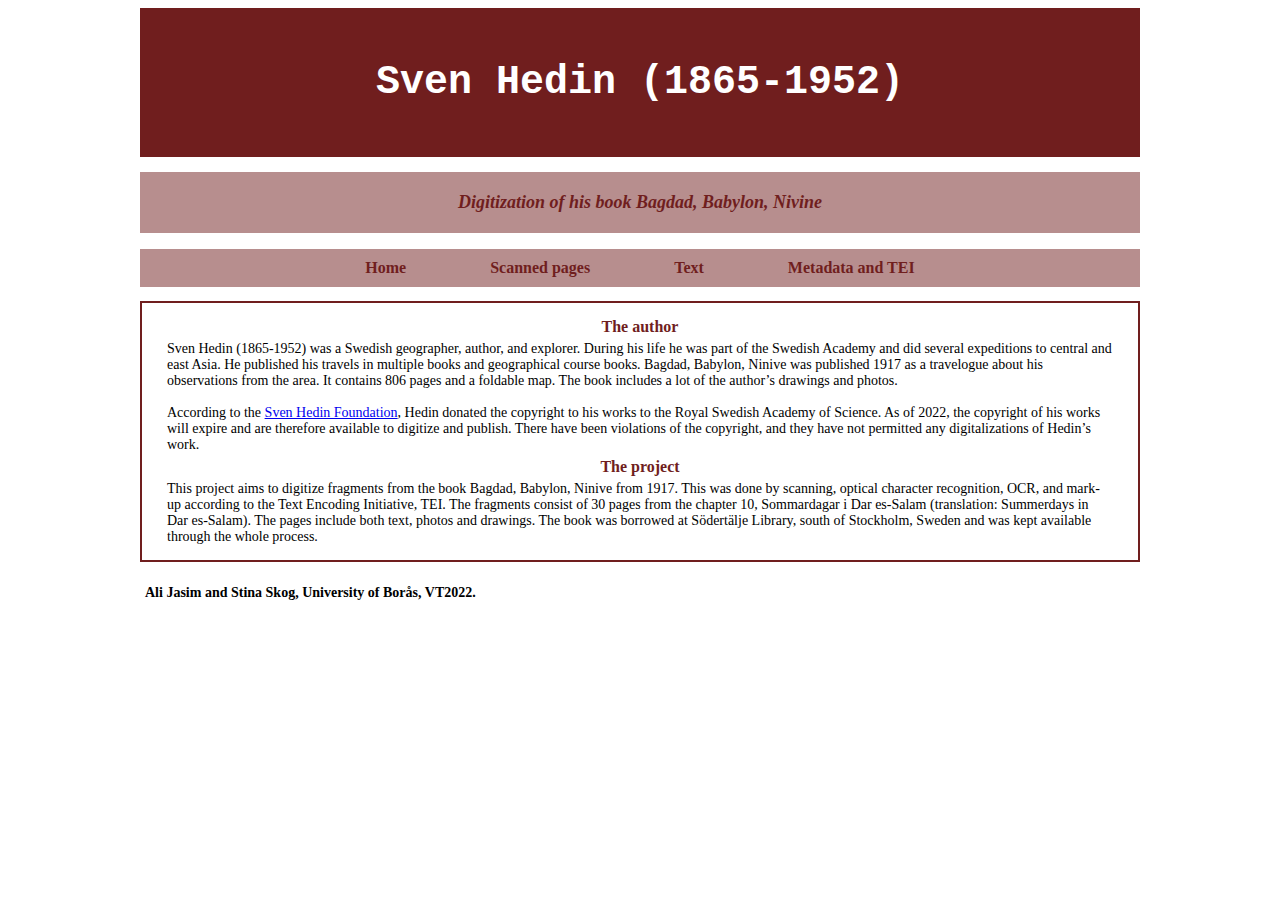
<file: docs/index.html>
<!DOCTYPE html>
<html lang="en">

<head>
    <meta charset="UTF-8">
    <meta http-equiv="X-UA-Compatible" content="IE=edge">
    <meta name="viewport" content="width=device-width, initial-scale=1.0">
    <title>Document</title>

    <link rel="stylesheet" type="text/css" href="assets/css/style.css">

</head>

<body>


    <header>
        <h1>Sven Hedin (1865-1952)</h1>
    </header>
    <h2>Digitization of his book Bagdad, Babylon, Nivine</h2>
    
        <ul class="nav">
            <li><a href="index.html">Home</a></li>
            <li><a href="sida1.html">Scanned pages</a></li>
            <li><a href="sida2.html">Text</a></li>
            <li><a href="sida3.html">Metadata and TEI</a></li>

        </ul>

        <div>
            <h3>The author</h3>
<p>Sven Hedin (1865-1952) was a Swedish geographer, author, and explorer. 
During his life he was part of the Swedish Academy and did several 
expeditions to central and east Asia. He published his travels in multiple books 
and geographical course books. Bagdad, Babylon, Ninive was published 1917 
as a travelogue about his observations from the area. It contains 806 pages and 
a foldable map. The book includes a lot of the author’s drawings and photos. <br><br>

According to the <a href="https://svenhedinfoundation.org">Sven Hedin Foundation</a>, Hedin donated the 
copyright to his works to the Royal Swedish Academy of Science. As of 2022, the copyright 
of his works will expire and are therefore available to digitize and publish. 
There have been violations of the copyright,  and they have not permitted any digitalizations of 
Hedin’s work.</p>

<h3>The project</h3>
<p>This project aims to digitize fragments from the book Bagdad, Babylon, Ninive from 1917. 
    This was done by scanning, optical character recognition, OCR, and mark-up according to 
    the Text Encoding Initiative, TEI. The fragments consist of 30 pages from the chapter 10, 
    Sommardagar i Dar es-Salam (translation: Summerdays in Dar es-Salam). The pages include 
    both text, photos and drawings. The book was borrowed at Södertälje Library, south of 
    Stockholm, Sweden and was kept available through the whole process. 
            </p>
        </div>
    
    
   <footer>
     <p>Ali Jasim and Stina Skog, University of Borås, VT2022.</p>
   </footer>

</body>

</html>
</file>
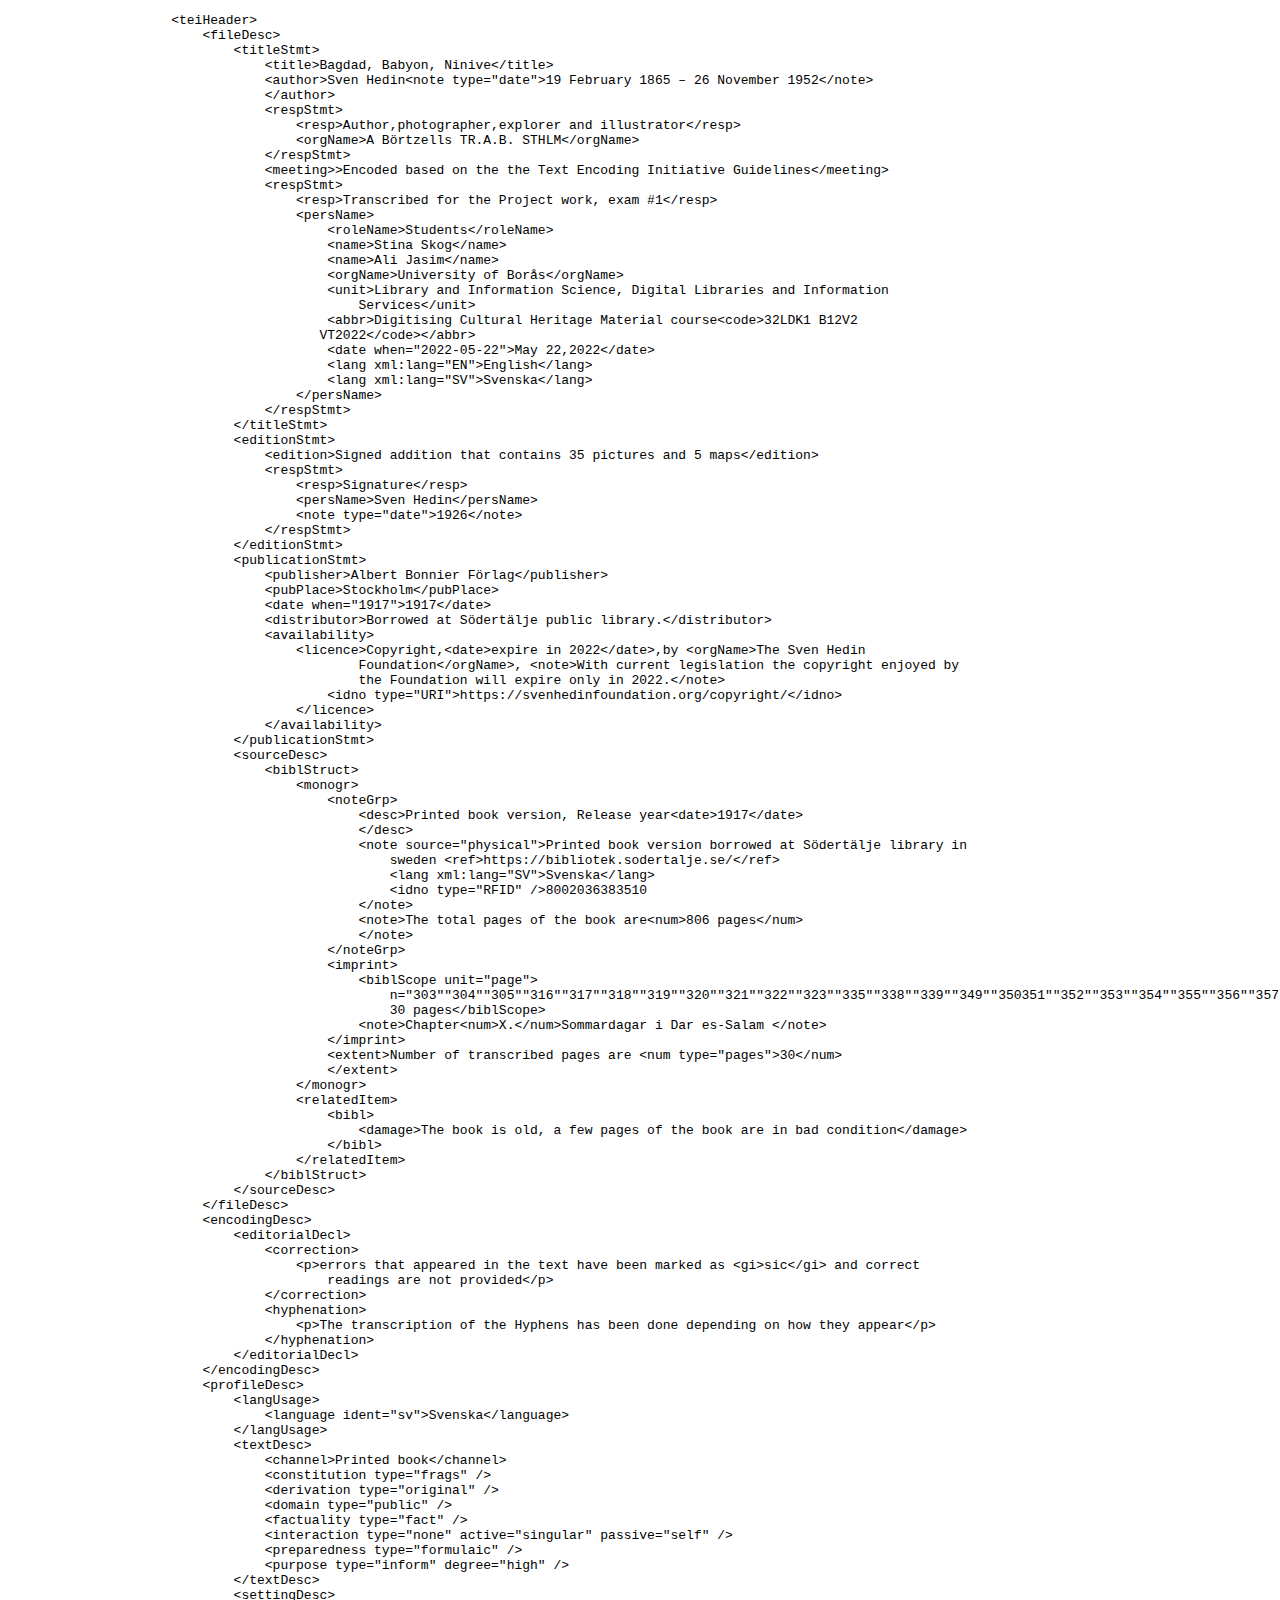
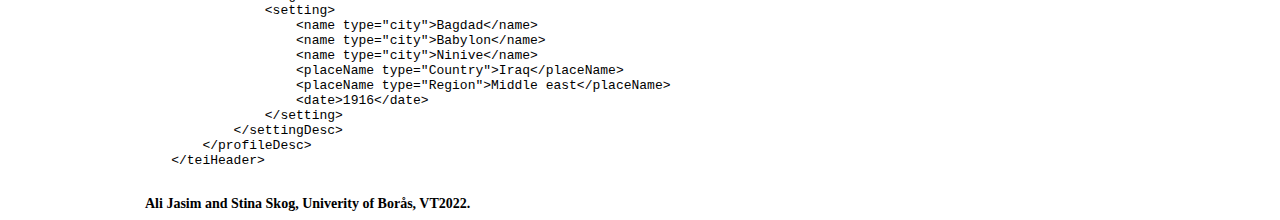
<file: docs/metadata.html>
<!DOCTYPE html>
<html lang="en">

<head>
    <meta charset="UTF-8">
    <meta http-equiv="X-UA-Compatible" content="IE=edge">
    <meta name="viewport" content="width=device-width, initial-scale=1.0">
    <title>Document</title>

    <link rel="stylesheet" type="text/css" href="assets/css/style.css">
</head>

<body>
    <pre>
    &lt;teiHeader&gt;
        &lt;fileDesc&gt;
            &lt;titleStmt&gt;
                &lt;title&gt;Bagdad, Babyon, Ninive&lt;/title&gt; 
                &lt;author&gt;Sven Hedin&lt;note type="date"&gt;19 February 1865 – 26 November 1952&lt;/note&gt;
                &lt;/author&gt;
                &lt;respStmt&gt;
                    &lt;resp&gt;Author,photographer,explorer and illustrator&lt;/resp&gt;
                    &lt;orgName&gt;A Börtzells TR.A.B. STHLM&lt;/orgName&gt;
                &lt;/respStmt&gt;
                &lt;meeting&gt;&gt;Encoded based on the the Text Encoding Initiative Guidelines&lt;/meeting&gt;
                &lt;respStmt&gt;
                    &lt;resp&gt;Transcribed for the Project work, exam #1&lt;/resp&gt;
                    &lt;persName&gt;
                        &lt;roleName&gt;Students&lt;/roleName&gt;
                        &lt;name&gt;Stina Skog&lt;/name&gt;
                        &lt;name&gt;Ali Jasim&lt;/name&gt;
                        &lt;orgName&gt;University of Borås&lt;/orgName&gt;
                        &lt;unit&gt;Library and Information Science, Digital Libraries and Information
                            Services&lt;/unit&gt;
                        &lt;abbr&gt;Digitising Cultural Heritage Material course&lt;code&gt;32LDK1 B12V2
                       VT2022&lt;/code&gt;&lt;/abbr&gt;
                        &lt;date when="2022-05-22"&gt;May 22,2022&lt;/date&gt;
                        &lt;lang xml:lang="EN"&gt;English&lt;/lang&gt;
                        &lt;lang xml:lang="SV"&gt;Svenska&lt;/lang&gt;
                    &lt;/persName&gt;
                &lt;/respStmt&gt;
            &lt;/titleStmt&gt;
            &lt;editionStmt&gt;
                &lt;edition&gt;Signed addition that contains 35 pictures and 5 maps&lt;/edition&gt;
                &lt;respStmt&gt;
                    &lt;resp&gt;Signature&lt;/resp&gt;
                    &lt;persName&gt;Sven Hedin&lt;/persName&gt;
                    &lt;note type="date"&gt;1926&lt;/note&gt;
                &lt;/respStmt&gt;
            &lt;/editionStmt&gt;
            &lt;publicationStmt&gt;
                &lt;publisher&gt;Albert Bonnier Förlag&lt;/publisher&gt;
                &lt;pubPlace&gt;Stockholm&lt;/pubPlace&gt;
                &lt;date when="1917"&gt;1917&lt;/date&gt;
                &lt;distributor&gt;Borrowed at Södertälje public library.&lt;/distributor&gt;
                &lt;availability&gt;
                    &lt;licence&gt;Copyright,&lt;date&gt;expire in 2022&lt;/date&gt;,by &lt;orgName&gt;The Sven Hedin
                            Foundation&lt;/orgName&gt;, &lt;note&gt;With current legislation the copyright enjoyed by
                            the Foundation will expire only in 2022.&lt;/note&gt;
                        &lt;idno type="URI"&gt;https://svenhedinfoundation.org/copyright/&lt;/idno&gt;
                    &lt;/licence&gt;
                &lt;/availability&gt;
            &lt;/publicationStmt&gt;
            &lt;sourceDesc&gt;
                &lt;biblStruct&gt;
                    &lt;monogr&gt;
                        &lt;noteGrp&gt;
                            &lt;desc&gt;Printed book version, Release year&lt;date&gt;1917&lt;/date&gt;
                            &lt;/desc&gt;
                            &lt;note source="physical"&gt;Printed book version borrowed at Södertälje library in
                                sweden &lt;ref&gt;https://bibliotek.sodertalje.se/&lt;/ref&gt;
                                &lt;lang xml:lang="SV"&gt;Svenska&lt;/lang&gt;
                                &lt;idno type="RFID" /&gt;8002036383510
                            &lt;/note&gt;
                            &lt;note&gt;The total pages of the book are&lt;num&gt;806 pages&lt;/num&gt;
                            &lt;/note&gt;
                        &lt;/noteGrp&gt;
                        &lt;imprint&gt;
                            &lt;biblScope unit="page"&gt;
                                n="303""304""305""316""317""318""319""320""321""322""323""335""338""339""349""350351""352""353""354""355""356""357""358""359""360""361""362""363""364"&gt;
                                30 pages&lt;/biblScope&gt;
                            &lt;note&gt;Chapter&lt;num&gt;X.&lt;/num&gt;Sommardagar i Dar es-Salam &lt;/note&gt;
                        &lt;/imprint&gt;
                        &lt;extent&gt;Number of transcribed pages are &lt;num type="pages"&gt;30&lt;/num&gt;
                        &lt;/extent&gt;
                    &lt;/monogr&gt;
                    &lt;relatedItem&gt;
                        &lt;bibl&gt;
                            &lt;damage&gt;The book is old, a few pages of the book are in bad condition&lt;/damage&gt;
                        &lt;/bibl&gt;
                    &lt;/relatedItem&gt;
                &lt;/biblStruct&gt;
            &lt;/sourceDesc&gt;
        &lt;/fileDesc&gt;
        &lt;encodingDesc&gt;
            &lt;editorialDecl&gt;
                &lt;correction&gt;
                    &lt;p&gt;errors that appeared in the text have been marked as &lt;gi&gt;sic&lt;/gi&gt; and correct
                        readings are not provided&lt;/p&gt;
                &lt;/correction&gt;
                &lt;hyphenation&gt;
                    &lt;p&gt;The transcription of the Hyphens has been done depending on how they appear&lt;/p&gt;
                &lt;/hyphenation&gt;
            &lt;/editorialDecl&gt;
        &lt;/encodingDesc&gt;
        &lt;profileDesc&gt;
            &lt;langUsage&gt;
                &lt;language ident="sv"&gt;Svenska&lt;/language&gt;
            &lt;/langUsage&gt;
            &lt;textDesc&gt;
                &lt;channel&gt;Printed book&lt;/channel&gt;
                &lt;constitution type="frags" /&gt;
                &lt;derivation type="original" /&gt;
                &lt;domain type="public" /&gt;
                &lt;factuality type="fact" /&gt;
                &lt;interaction type="none" active="singular" passive="self" /&gt;
                &lt;preparedness type="formulaic" /&gt;
                &lt;purpose type="inform" degree="high" /&gt;
            &lt;/textDesc&gt;
            &lt;settingDesc&gt;
                &lt;setting&gt;
                    &lt;name type="city"&gt;Bagdad&lt;/name&gt;
                    &lt;name type="city"&gt;Babylon&lt;/name&gt;
                    &lt;name type="city"&gt;Ninive&lt;/name&gt;
                    &lt;placeName type="Country"&gt;Iraq&lt;/placeName&gt;
                    &lt;placeName type="Region"&gt;Middle east&lt;/placeName&gt;
                    &lt;date&gt;1916&lt;/date&gt;
                &lt;/setting&gt;
            &lt;/settingDesc&gt;
        &lt;/profileDesc&gt;
    &lt;/teiHeader&gt;
</pre>
<footer>
    <p>Ali Jasim and Stina Skog, Univerity of Borås, VT2022.</p>
  </footer>
</body>
    </html>
</file>
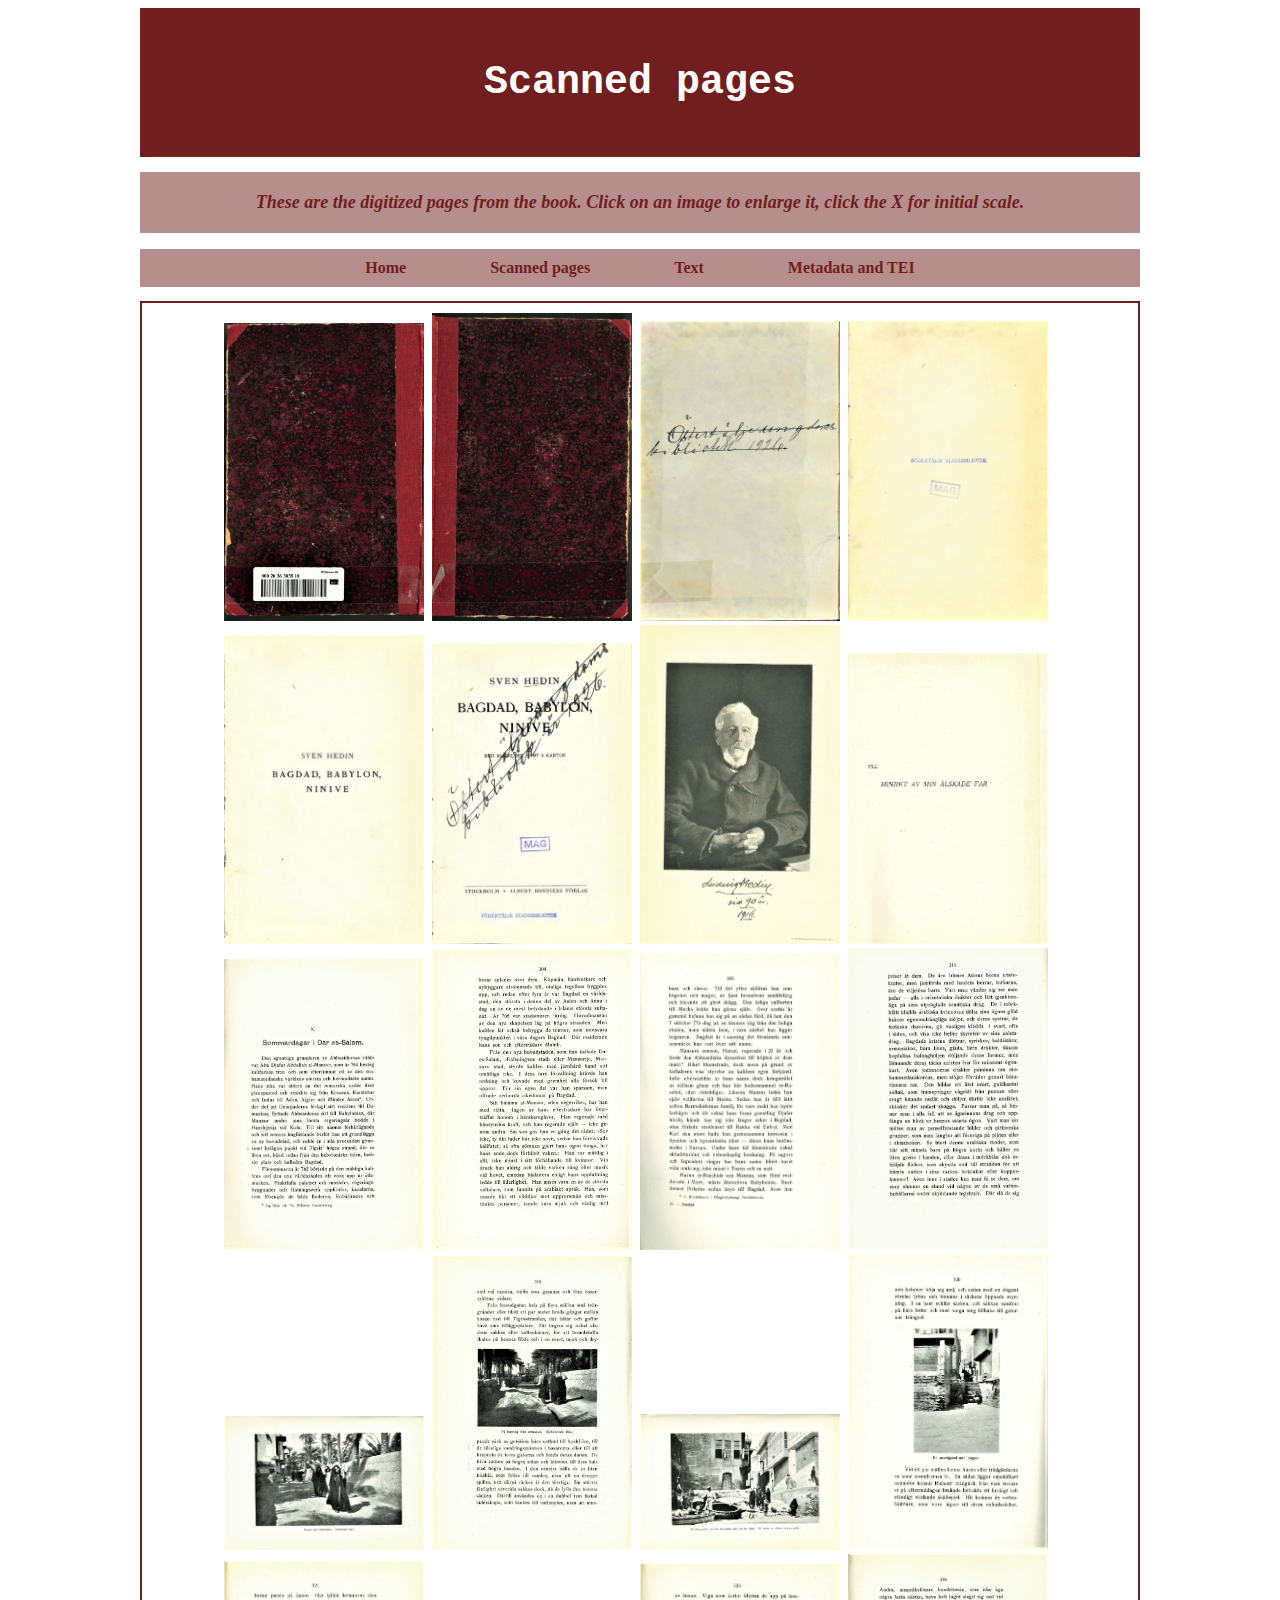
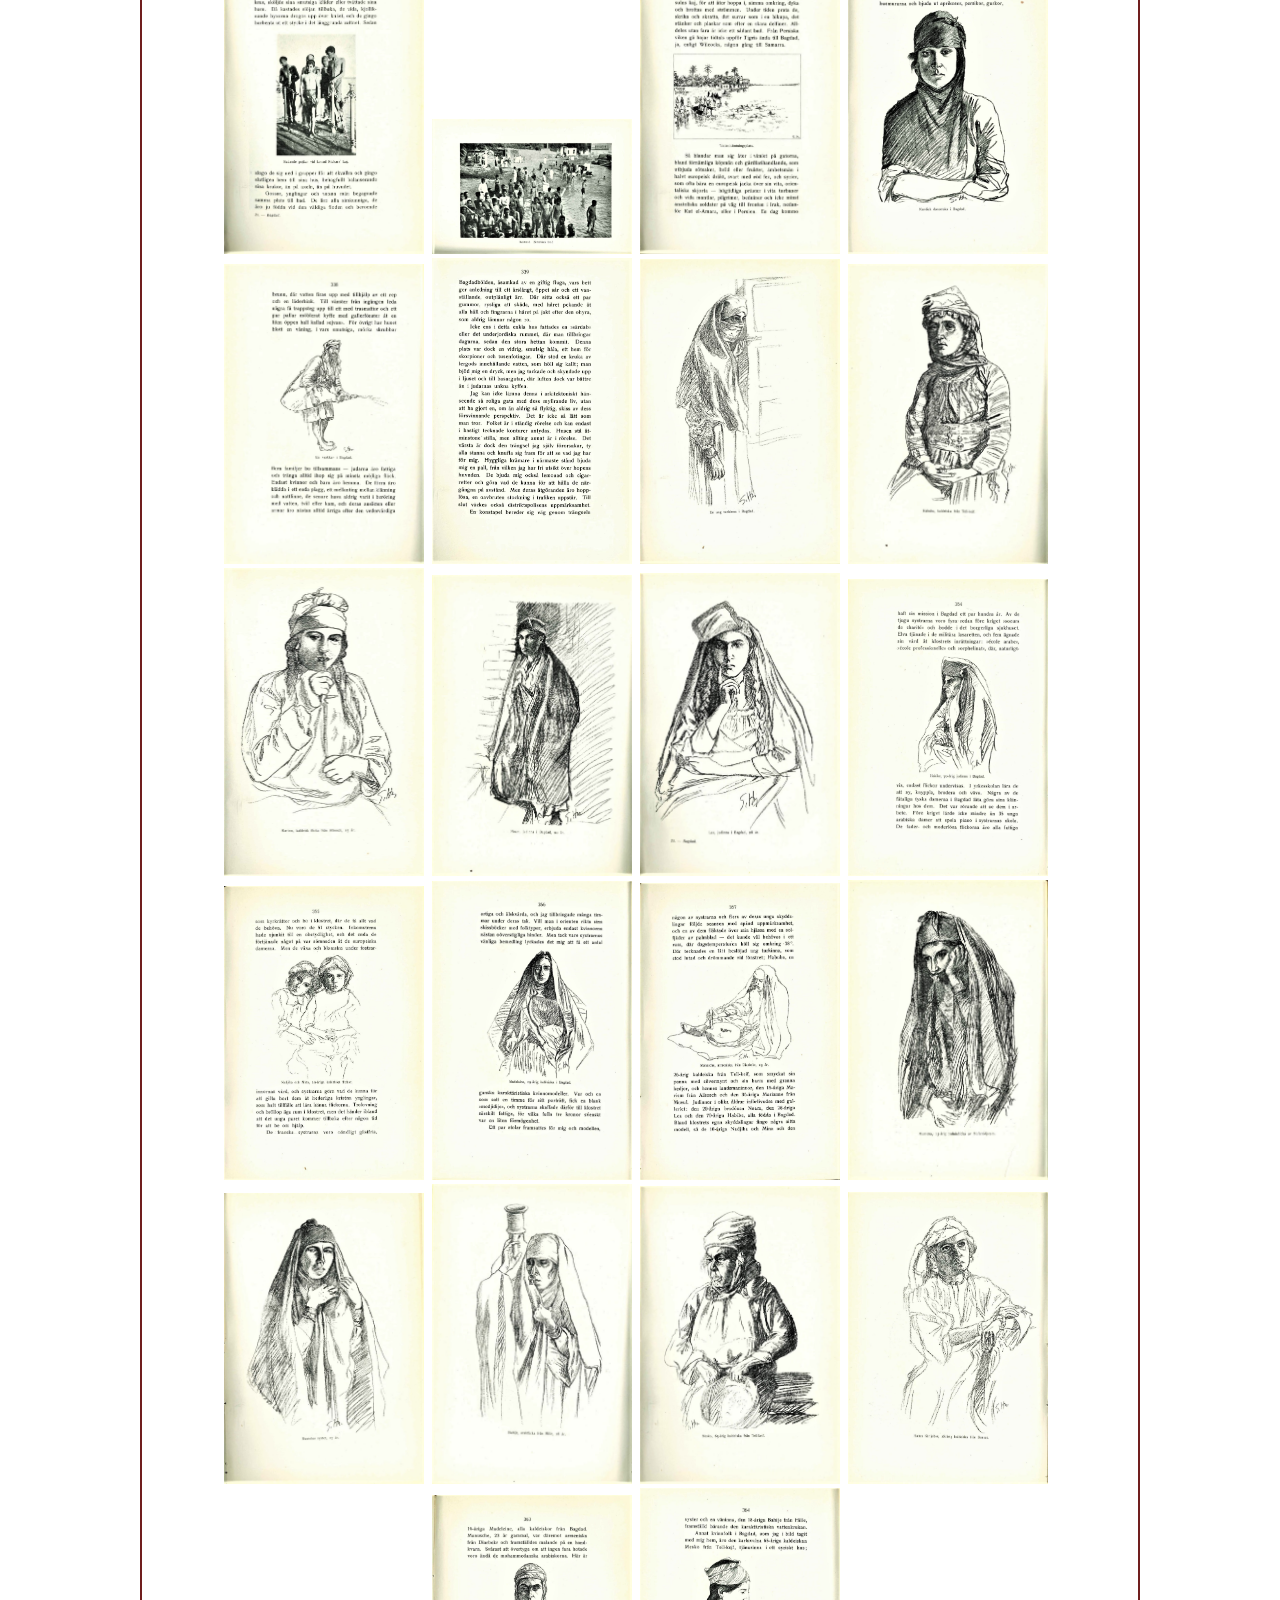
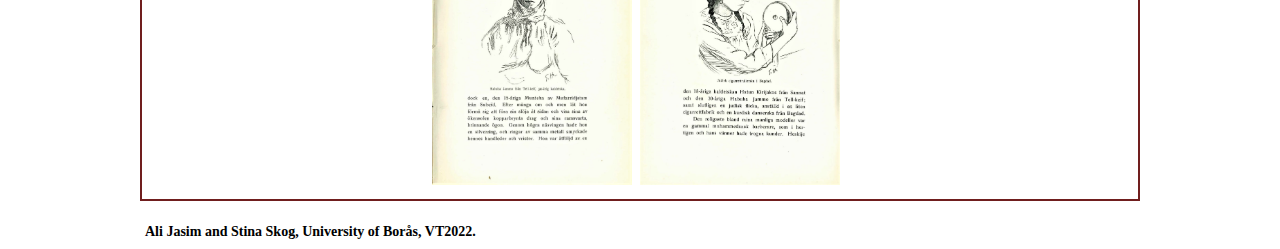
<file: docs/sida1.html>
<!DOCTYPE html>
<html lang="en">

<head>
    <meta charset="UTF-8">
    <meta http-equiv="X-UA-Compatible" content="IE=edge">
    <meta name="viewport" content="width=device-width, initial-scale=1.0">
    <title>Document</title>

    <link rel="stylesheet" type="text/css" href="assets/css/style.css">
</head>

<body onload="main();">

    <header>
        <h1>Scanned pages</h1>
    </header>
    <h2>These are the digitized pages from the book. Click on an image to enlarge it, click the X for
        initial scale.</h2>

    <ul class="nav">
        <li><a href="index.html">Home</a></li>
        <li><a href="sida1.html">Scanned pages</a></li>
        <li><a href="sida2.html">Text</a></li>
        <li><a href="sida3.html">Metadata and TEI</a></li>
    </ul>

    <script>
        var modal;

        function main() {

            modal = document.getElementById("ruta");

            var bilder = [
                { img: "assets/img_PW/1-hard cover_left side.jpg", alt: "Hard cover left side" },
                { img: "assets/img_PW/2-hard cover_right side.jpg", alt: "Hard cover right side" },
                { img: "assets/img_PW/3-signed copy.jpg", alt: "Signed copy" },
                { img: "assets/img_PW/4-Södertälje library page.jpg", alt: "Södertälje library" },
                { img: "assets/img_PW/5-Authur and title page.jpg", alt: "Author and title" },
                { img: "assets/img_PW/6-Title and Signatur page.jpg", alt: "Title and signature" },
                { img: "assets/img_PW/7-Authur photo and Signatur.jpg", alt: "Author photo and signature" },
                { img: "assets/img_PW/8-Dedication Page.jpg", alt: "Dedication" },
                { img: "assets/img_PW/Sommardagar i Dar es-Salam_page 303.jpg", alt: "Signed copy" },
                { img: "assets/img_PW/Sommardagar i Dar es-Salam_page 304.jpg", alt: "Signed copy" },
                { img: "assets/img_PW/Sommardagar i Dar es-Salam_page 305.jpg", alt: "Signed copy" },
                { img: "assets/img_PW/Sommardagar i Dar es-Salam_page 316.jpg", alt: "Signed copy" },
                { img: "assets/img_PW/Sommardagar i Dar es-Salam_page 317.jpg", alt: "Signed copy" },
                { img: "assets/img_PW/Sommardagar i Dar es-Salam_page 318.jpg", alt: "Signed copy" },
                { img: "assets/img_PW/Sommardagar i Dar es-Salam_page 319.jpg", alt: "Signed copy" },
                { img: "assets/img_PW/Sommardagar i Dar es-Salam_page 320.jpg", alt: "Signed copy" },
                { img: "assets/img_PW/Sommardagar i Dar es-Salam_page 321.jpg", alt: "Signed copy" },
                { img: "assets/img_PW/Sommardagar i Dar es-Salam_page 322.jpg", alt: "Signed copy" },
                { img: "assets/img_PW/Sommardagar i Dar es-Salam_page 323.jpg", alt: "Signed copy" },
                { img: "assets/img_PW/Sommardagar i Dar es-Salam_page 335.jpg", alt: "Signed copy" },
                { img: "assets/img_PW/Sommardagar i Dar es-Salam_page 338.jpg", alt: "Signed copy" },
                { img: "assets/img_PW/Sommardagar i Dar es-Salam_page 339.jpg", alt: "Signed copy" },
                { img: "assets/img_PW/Sommardagar i Dar es-Salam_page 349.jpg", alt: "Signed copy" },
                { img: "assets/img_PW/Sommardagar i Dar es-Salam_page 350.jpg", alt: "Signed copy" },
                { img: "assets/img_PW/Sommardagar i Dar es-Salam_page 351.jpg", alt: "Signed copy" },
                { img: "assets/img_PW/Sommardagar i Dar es-Salam_page 352.jpg", alt: "Signed copy" },
                { img: "assets/img_PW/Sommardagar i Dar es-Salam_page 353.jpg", alt: "Signed copy" },
                { img: "assets/img_PW/Sommardagar i Dar es-Salam_page 354.jpg", alt: "Signed copy" },
                { img: "assets/img_PW/Sommardagar i Dar es-Salam_page 355.jpg", alt: "Signed copy" },
                { img: "assets/img_PW/Sommardagar i Dar es-Salam_page 356.jpg", alt: "Signed copy" },
                { img: "assets/img_PW/Sommardagar i Dar es-Salam_page 357.jpg", alt: "Signed copy" },
                { img: "assets/img_PW/Sommardagar i Dar es-Salam_page 358.jpg", alt: "Signed copy" },
                { img: "assets/img_PW/Sommardagar i Dar es-Salam_page 359.jpg", alt: "Signed copy" },
                { img: "assets/img_PW/Sommardagar i Dar es-Salam_page 360.jpg", alt: "Signed copy" },
                { img: "assets/img_PW/Sommardagar i Dar es-Salam_page 361.jpg", alt: "Signed copy" },
                { img: "assets/img_PW/Sommardagar i Dar es-Salam_page 362.jpg", alt: "Signed copy" },
                { img: "assets/img_PW/Sommardagar i Dar es-Salam_page 363.jpg", alt: "Signed copy" },
                { img: "assets/img_PW/Sommardagar i Dar es-Salam_page 364.jpg", alt: "Signed copy" },
            ]

            bilder.forEach(visatumnagel);
            function visatumnagel(value, index, array) {

                var s =
                    '<img src="' + value.img + '" ' +
                    'alt="' + value.alt + '" ' +
                    'width="200" ' +
                    'style = "cursor:pointer" ' +
                    'onclick = "rutan(\'' + value.img + '\');" ' +
                    '> &nbsp;';

                document.getElementById("tumnaglar").innerHTML += s;
            }

        }

        function closeRutan() {
            modal.style.display = "none";
        }

        function rutan(img) {
            modal.style.display = "block";
            document.getElementById("storBild").innerHTML = '<img src="' + img + '" width="600px">';
        }
    </script>

    <div id="tumnaglar">
    </div>

    <div id="ruta" class="modal">
        <div class="modal-content">

            <button class="close" onclick="closeRutan()">&times;</button>
            <div id="storBild"></div>
        </div>
    </div>

    <footer>
        <p>Ali Jasim and Stina Skog, University of Borås, VT2022.</p>
    </footer>

</body>

</html>
</file>
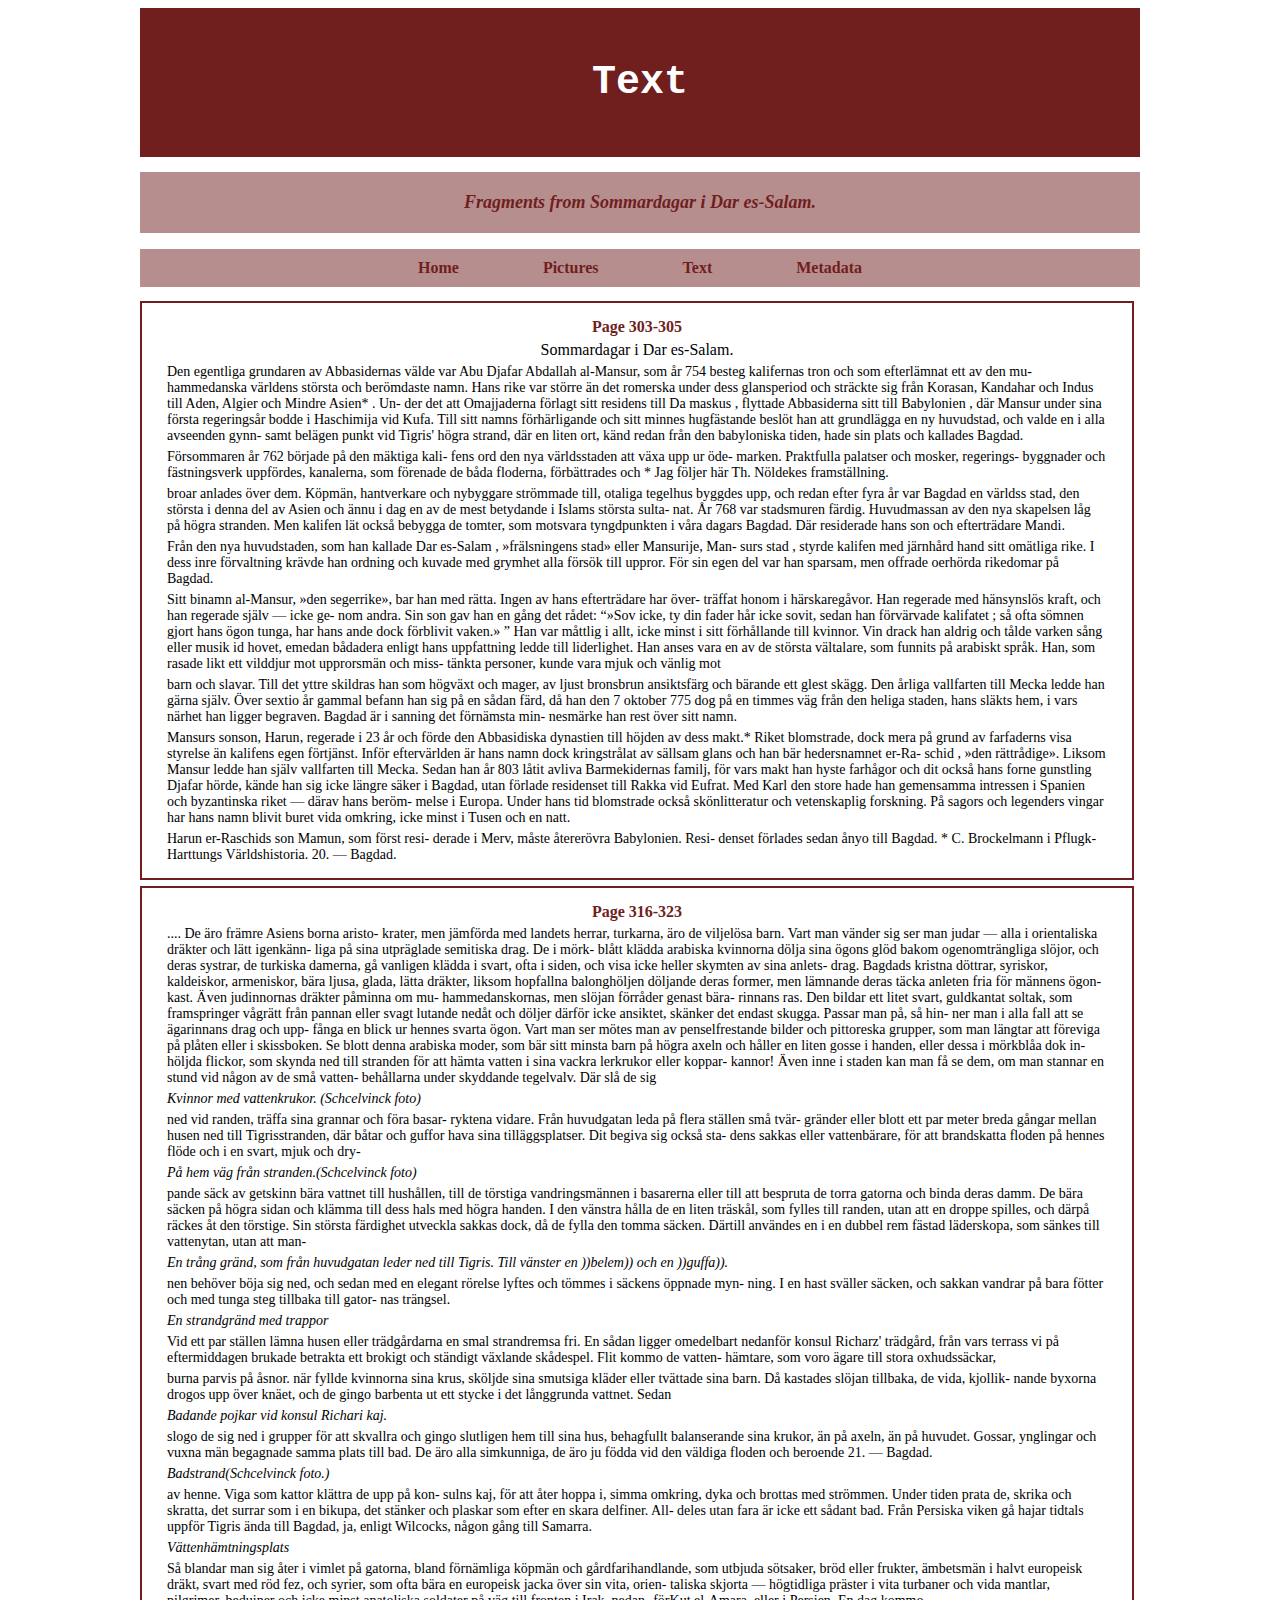
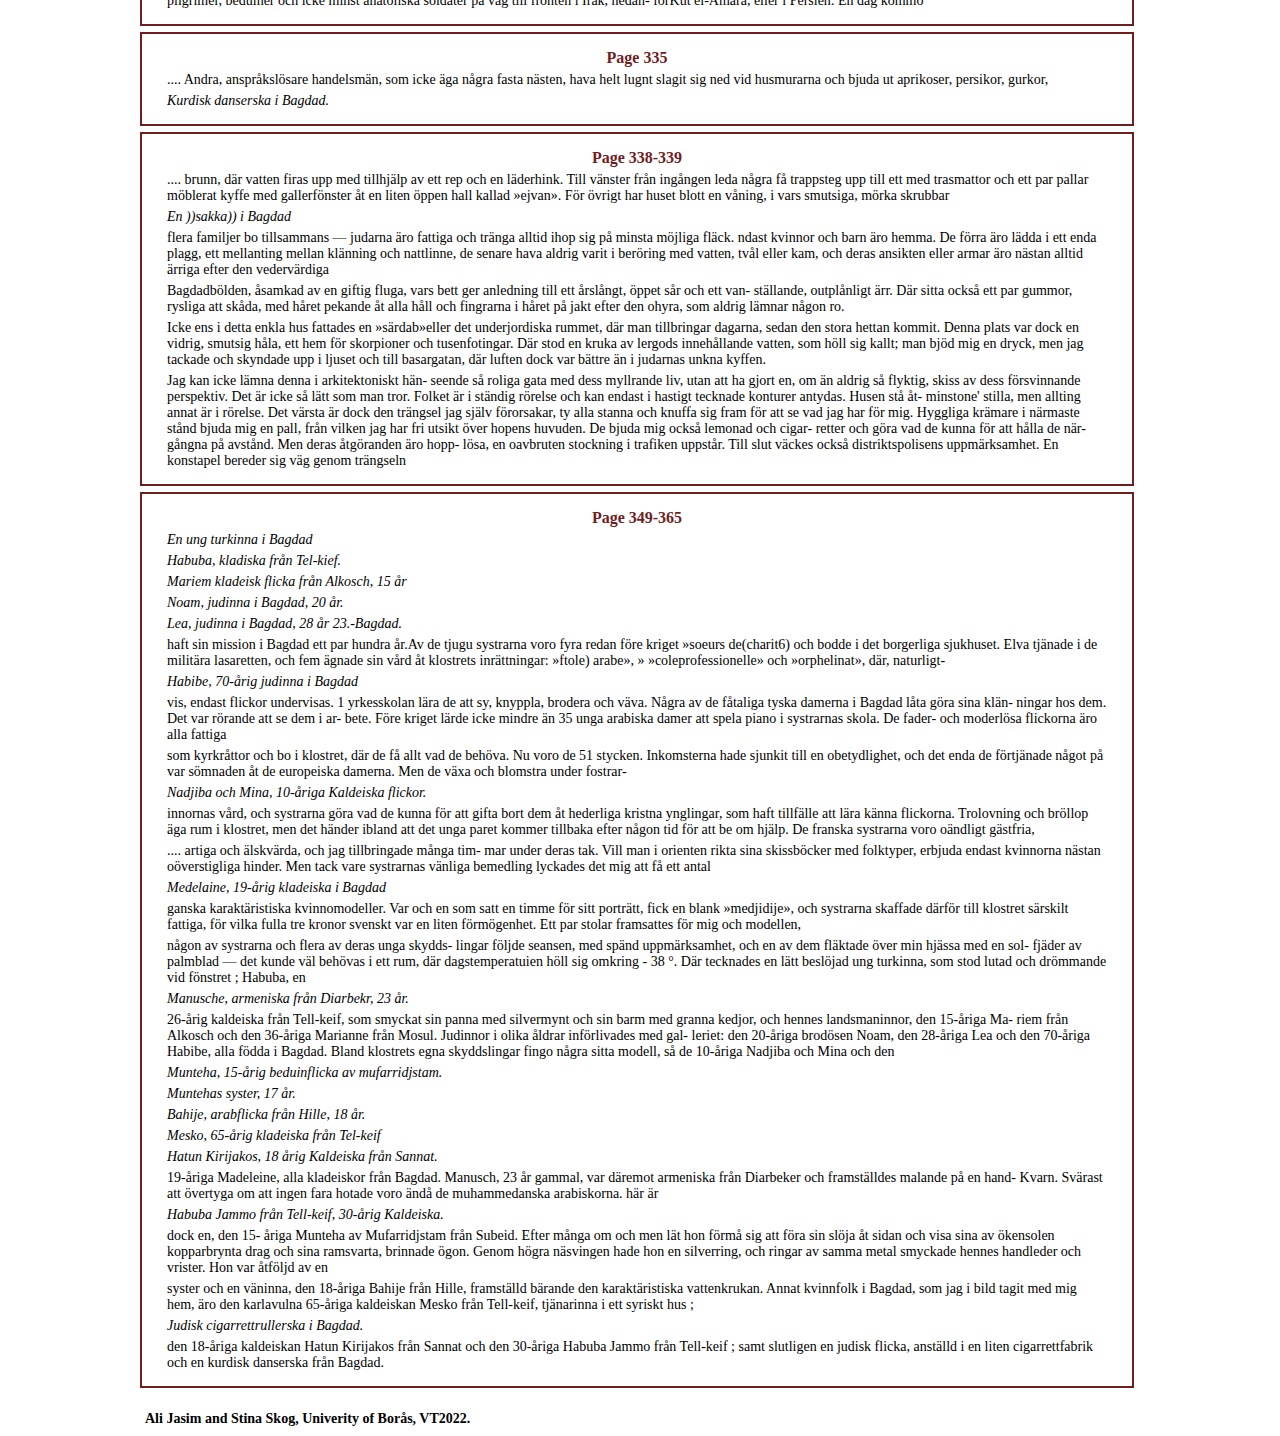
<file: docs/sida2.html>
<!DOCTYPE html>
<html lang="en">

<head>
  <meta charset="UTF-8">
  <meta http-equiv="X-UA-Compatible" content="IE=edge">
  <meta name="viewport" content="width=device-width, initial-scale=1.0">
  <title>Document</title>

  <link rel="stylesheet" type="text/css" href="assets/css/style.css">
</head>

<body>
  <header>
    <h1>Text</h1>
  </header>
  <h2>Fragments from Sommardagar i Dar es-Salam.</h2>
  
    <ul class="nav">
      <li><a href="index.html">Home</a></li>
      <li><a href="sida1.html">Pictures</a></li>
      <li><a href="sida2.html">Text</a></li>
      <li><a href="sida3.html">Metadata</a></li>
    </ul>
  
  
  <div class="textpage">
    <h3>Page 303-305</h3>
    <pb n="303"/>
    <head>
      <hi rend="middle">Sommardagar i Dar es-Salam.</hi>
    </head>
    <p> Den egentliga grundaren av Abbasidernas välde
      <lb /> var <persName>Abu Djafar Abdallah
        al-Mansur</persName>, som <date>år 754</date> besteg
      <lb /> kalifernas tron och som
      efterlämnat ett av den mu-
      <lb />hammedanska världens största och berömdaste
      namn.
      <lb />Hans rike var större än det romerska under dess
      <lb /> glansperiod och
      sträckte sig från <placeName>Korasan, Kandahar
        <lb />och Indus till Aden, Algier och
        Mindre Asien*
      </placeName>. Un-
      <lb />der det att <name>Omajjaderna</name> förlagt
      sitt residens till <placeName>Da
        <lb />maskus
      </placeName>, flyttade
      <name>Abbasiderna</name> sitt till <placeName>Babylonien</placeName> ,
      där
      <lb />
      <persName>Mansur</persName> under sina första regeringsår bodde
      i
      <lb />
      <placeName>Haschimija vid Kufa</placeName>. Till sitt namns
      förhärligande
      <lb />och sitt minnes hugfästande beslöt han att grundlägga
      <lb />en ny
      huvudstad, och valde en i alla avseenden gynn-
      <lb />samt belägen punkt vid
      <placeName>Tigris'</placeName> högra strand, där en
      <lb />liten ort, känd redan från
      den babyloniska tiden, hade
      <lb />sin plats och kallades Bagdad.
      <lb />
    </p>
    <p>
      <date>Försommaren år 762</date> började på den mäktiga kali-
      <lb />fens ord den nya
      världsstaden att växa upp ur öde-
      <lb />marken. Praktfulla palatser och mosker,
      regerings-
      <lb />byggnader och fästningsverk uppfördes, kanalerna,
      <lb />som förenade de
      båda floderna, förbättrades och
      <lb />
      <note>* Jag följer här Th. Nöldekes
        framställning.</note>
      <lb />
    </p>
    <pb n="304"/>
    <p> broar anlades över dem. Köpmän, hantverkare och
      <lb />nybyggare strömmade till,
      otaliga tegelhus byggdes
      <lb />upp, och redan efter fyra år var
      <placeName>Bagdad</placeName> en världss
      <lb />stad, den största i denna del av
      Asien och ännu i
      <lb />dag en av de mest betydande i Islams största sulta-
      <lb />nat.
      <date>År 768</date> var stadsmuren färdig. Huvudmassan
      <lb />av den nya skapelsen
      låg på högra stranden. Men
      <lb />kalifen lät också bebygga de tomter, som
      motsvara
      <lb />tyngdpunkten i våra dagars Bagdad. Där residerade
      <lb /> hans son och
      efterträdare <persName>Mandi</persName>.
    </p>
    <p> Från den nya huvudstaden, som han kallade <placeName>Dar
        <lb />es-Salam
      </placeName>,
      <addName>»frälsningens stad» eller Mansurije, Man-
        <lb />surs stad
      </addName>,
      styrde kalifen med järnhård hand sitt
      <lb />omätliga rike. I dess inre förvaltning
      krävde han
      <lb />
      <lb />ordning och kuvade med grymhet alla försök till
      <lb />uppror. För sin egen del var
      han sparsam, men
      <lb />offrade oerhörda rikedomar på <placeName>Bagdad</placeName>.
    </p>
    <p> Sitt binamn <addName>al-Mansur, »den segerrike»</addName>, bar han
      <lb />med rätta.
      Ingen av hans efterträdare har över-
      <lb />träffat honom i härskaregåvor. Han regerade
      med
      <lb />hänsynslös kraft, och han regerade själv — icke ge-
      <lb />nom andra. Sin son
      gav han en gång det rådet: <q>»Sov
        <lb /> icke, ty din fader hår icke sovit, sedan han
        förvärvade
        <lb />kalifatet ; så ofta sömnen gjort hans ögon tunga, har
        <lb />hans ande
        dock förblivit vaken.»
      </q> Han var måttlig i
      <lb />allt, icke minst i sitt
      förhållande till kvinnor. Vin
      <lb /> drack han aldrig och tålde varken sång eller
      musik
      <lb />id hovet, emedan bådadera enligt hans uppfattning
      <lb />ledde till
      liderlighet. Han anses vara en av de största
      <lb />vältalare, som funnits på arabiskt
      språk. Han, som
      <lb />rasade likt ett vilddjur mot upprorsmän och miss-
      <lb />tänkta
      personer, kunde vara mjuk och vänlig mot
      <lb />
    </p>
    <pb n="305"/>
    <p> barn och slavar. Till det yttre skildras han som
      <lb />högväxt och mager, av ljust
      bronsbrun ansiktsfärg
      <lb />och bärande ett glest skägg. Den årliga vallfarten
      <lb />till
      <placeName>Mecka</placeName> ledde han gärna själv. Över <unit>sextio</unit>
      år
      <lb />gammal befann han sig på en sådan färd, då han den
      <lb />
      <lb />
      <date>7 oktober 775</date> dog på en timmes väg från den heliga
      <lb />staden, hans
      släkts hem, i vars närhet han ligger
      <lb />begraven. <placeName>Bagdad</placeName> är i
      sanning det förnämsta min-
      <lb /> nesmärke han rest över sitt namn.
    </p>
    <p> Mansurs sonson, <persName>Harun</persName>, regerade i <unit>23</unit> år
      och
      <lb />förde den Abbasidiska dynastien till höjden av dess
      <lb />makt.* Riket
      blomstrade, dock mera på grund av
      <lb /> farfaderns visa styrelse än kalifens egen
      förtjänst.
      <lb />Inför eftervärlden är hans namn dock kringstrålat
      <lb />av sällsam glans
      och han bär hedersnamnet <persName>er-Ra-
        <lb />schid
      </persName>, <addName>»den
        rättrådige»</addName>. Liksom <persName>Mansur</persName> ledde han
      <lb />själv
      vallfarten till <placeName>Mecka</placeName>. Sedan han <date>år 803</date>
      låtit
      <lb />avliva Barmekidernas familj, för vars makt han hyste
      <lb />farhågor och dit
      också hans forne gunstling <persName>Djafar
        <lb />
      </persName> hörde, kände han sig icke
      längre säker i <placeName>Bagdad</placeName>,
      <lb />utan förlade residenset till
      <placeName>Rakka vid Eufrat</placeName>. Med
      <lb />
      <persName>Karl</persName>
      <addName>den store</addName> hade han gemensamma intressen i
      <lb />
      <placeName>Spanien
        och byzantinska riket</placeName> — därav hans beröm-
      <lb />melse i
      <placeName>Europa</placeName>. Under hans tid blomstrade också
      <lb />skönlitteratur
      och vetenskaplig forskning. På sagors
      <lb />och legenders vingar har hans namn blivit
      buret
      <lb />vida omkring, icke minst i <bibl>Tusen och en natt</bibl>.
    </p>
    <p>
      <persName>Harun er-Raschids</persName> son <persName>Mamun</persName>, som först
      resi-
      <lb />derade i <placeName>Merv</placeName>, måste återerövra
      <placeName>Babylonien</placeName>. Resi-
      <lb />denset förlades sedan ånyo till
      <placeName>Bagdad</placeName>.
      <lb />
      <note>* C. Brockelmann i Pflugk-Harttungs
        Världshistoria.</note> 20. — Bagdad.
      <lb />
    </p>
  </div>

  <div class="textpage">
    <h3>Page 316-323</h3>
    <pb n="316"/>
    <p> .... De äro <placeName>främre Asiens</placeName> borna aristo-
      <lb />krater, men
      jämförda med landets herrar, turkarna,
      <lb />äro de viljelösa barn. Vart man vänder sig
      ser man
      <lb />judar — alla i orientaliska dräkter och lätt igenkänn-
      <lb />liga på sina
      utpräglade semitiska drag. De i mörk-
      <lb />blått klädda arabiska kvinnorna dölja sina
      ögons glöd
      <lb />bakom ogenomträngliga slöjor, och deras systrar, de
      <lb />turkiska
      damerna, gå vanligen klädda i svart, ofta
      <lb />i siden, och visa icke heller skymten
      av sina anlets-
      <lb />drag. Bagdads kristna döttrar, syriskor,
      kaldeiskor,
      <lb />armeniskor, bära ljusa, glada, lätta dräkter, liksom
      <lb />hopfallna
      balonghöljen döljande deras former, men
      <lb />lämnande deras täcka anleten fria för
      männens ögon-
      <lb />kast. Även judinnornas dräkter påminna om mu-
      <lb />hammedanskornas,
      men slöjan förråder genast bära-
      <lb />rinnans ras. Den bildar ett litet svart,
      guldkantat
      <lb />soltak, som framspringer vågrätt från pannan eller
      <lb />svagt lutande
      nedåt och döljer därför icke ansiktet,
      <lb />skänker det endast skugga. Passar man på,
      så hin-
      <lb />ner man i alla fall att se ägarinnans drag och upp-
      <lb />fånga en blick ur
      hennes svarta ögon. Vart man ser
      <lb />mötes man av penselfrestande bilder och
      pittoreska
      <lb />grupper, som man längtar att föreviga på plåten eller
      <lb />i
      skissboken. Se blott denna arabiska moder, som
      <lb />bär sitt minsta barn på högra
      axeln och håller en
      <lb />liten gosse i handen, eller dessa i mörkblåa dok in-
      <lb />höljda flickor, som skynda ned till stranden för att
      <lb />hämta vatten i sina
      vackra lerkrukor eller koppar-
      <lb />kannor! Även inne i staden kan man få se dem,
      om
      <lb />man stannar en stund vid någon av de små vatten-
      <lb />behållarna under
      skyddande tegelvalv. Där slå de sig
      <lb />
    </p>
    <pb n="317"/>
    <div class = "image">
    <p><desc type="picture">Kvinnor med vattenkrukor. (Schcelvinck foto)</desc></p>
 </div> 

 <pb n="318"/>
    <p> ned vid randen, träffa sina grannar och föra basar-
      <lb />ryktena vidare.
      <lb />Från
      huvudgatan leda på flera ställen små tvär-
      <lb />gränder eller blott ett par meter
      breda gångar mellan
      <lb />husen ned till <placeName>Tigrisstranden</placeName>, där
      båtar och guffor
      <lb />hava sina tilläggsplatser. Dit begiva sig också sta-
      <lb />
      <lb />dens sakkas eller vattenbärare, för att brandskatta
      <lb />floden på hennes flöde
      och i en svart, mjuk och dry-
      <lb />
    </p>

    <div class="image">
            <p><desc type="picture">På hem väg från stranden.(Schcelvinck foto)</desc></p>
         </div>

    <p> pande säck av getskinn bära vattnet till hushållen, till
      <lb />de törstiga
      vandringsmännen i basarerna eller till att
      <lb />bespruta de torra gatorna och binda
      deras damm. De
      <lb />bära säcken på högra sidan och klämma till dess hals
      <lb />med högra
      handen. I den vänstra hålla de en liten
      <lb />träskål, som fylles till randen, utan att
      en droppe
      <lb />spilles, och därpå räckes åt den törstige. Sin största
      <lb />färdighet
      utveckla sakkas dock, då de fylla den tomma
      <lb />säcken. Därtill användes en i en
      dubbel rem fästad
      <lb />läderskopa, som sänkes till vattenytan, utan att man-
      <lb />
    </p>
    <pb n="319"/>
    <div class="image">
    <p><desc type="picture">En trång gränd, som från huvudgatan leder ned till Tigris. Till
          vänster en ))belem)) och en ))guffa)). </desc></p>
 </div>


 <pb n="320"/>
    <p> nen behöver böja sig ned, och sedan med en elegant
      <lb />rörelse lyftes och tömmes i
      säckens öppnade myn-
      <lb />ning. I en hast sväller säcken, och sakkan vandrar
      <lb />på
      bara fötter och med tunga steg tillbaka till gator-
      <lb />nas trängsel.
      <lb />
    </p>

    <div class="image">
    <p><desc type="picture">En strandgränd med trappor</desc></p>
 </div>

    <p> Vid ett par ställen lämna husen eller trädgårdarna
      <lb />en smal strandremsa fri. En
      sådan ligger omedelbart
      <lb />nedanför <placeName>konsul Richarz' trädgård</placeName>,
      från vars terrass
      <lb /> vi på eftermiddagen brukade betrakta ett brokigt
      och
      <lb />ständigt växlande skådespel. Flit kommo de vatten-
      <lb />hämtare, som voro
      ägare till stora oxhudssäckar,
      <lb />
    </p>
    <pb n="321"/>
    <p> burna parvis på åsnor. när fyllde kvinnorna sina
      <lb />krus, sköljde sina smutsiga
      kläder eller tvättade sina
      <lb />barn. Då kastades slöjan tillbaka, de vida,
      kjollik-
      <lb />nande byxorna drogos upp över knäet, och de gingo
      <lb /> barbenta ut ett
      stycke i det långgrunda vattnet. Sedan
      <lb />
    </p>

    <div class="image">
    <p><desc type="picture">Badande pojkar vid konsul Richari kaj.</desc></p>
 </div>

    <p> slogo de sig ned i grupper för att skvallra och gingo
      <lb />slutligen hem till sina
      hus, behagfullt balanserande
      <lb />sina krukor, än på axeln, än på huvudet.
      <lb />Gossar,
      ynglingar och vuxna män begagnade
      <lb />samma plats till bad. De äro alla simkunniga,
      de
      <lb />äro ju födda vid den väldiga floden och beroende
      <lb />21. — Bagdad.
      <lb />
    </p>
    <pb n="322"/>
    
 <div class="image">
    <p><desc type="picture">Badstrand(Schcelvinck foto.)</desc></p>
 </div>

    <pb n="323" />

    <p> av henne. Viga som kattor klättra de upp på kon-
      <lb />sulns kaj, för att åter hoppa
      i, simma omkring, dyka
      <lb />och brottas med strömmen. Under tiden prata de,
      <lb />skrika
      och skratta, det surrar som i en bikupa, det
      <lb />stänker och plaskar som efter en
      skara delfiner. All-
      <lb />deles utan fara är icke ett sådant bad. Från
      <placeName>Persiska
        <lb />viken
      </placeName> gå hajar tidtals uppför
      <placeName>Tigris</placeName> ända till
      <placeName>Bagdad</placeName>,
      <lb />
      <note>ja, enligt Wilcocks</note>, någon gång
      till <placeName>Samarra</placeName>.
    </p>

    <div class="image">
    <p><desc type="picture">Vättenhämtningsplats</desc></p>
 </div>

    <p> Så blandar man sig åter i vimlet på gatorna,
      <lb />bland förnämliga köpmän och
      gårdfarihandlande, som
      <lb />utbjuda sötsaker, bröd eller frukter, ämbetsmän
      i
      <lb />halvt europeisk dräkt, svart med röd fez, och syrier,
      <lb />som ofta bära en
      europeisk jacka över sin vita, orien-
      <lb />taliska skjorta — högtidliga präster i vita
      turbaner
      <lb />och vida mantlar, pilgrimer, beduiner och icke minst
      <lb />anatoliska
      soldater på väg till fronten i <placeName>Irak</placeName>, nedan- för<placeName>Kut
        el-Amara</placeName>, eller i <placeName>Persien</placeName>. En dag kommo
      <lb />
    </p>



  </div>


  <div class="textpage">
    <h3>Page 335</h3>
    <pb n="335" />

    <p> .... Andra, anspråkslösare handelsmän, som icke äga
      <lb />några fasta nästen, hava
      helt lugnt slagit sig ned vid
      <lb />husmurarna och bjuda ut aprikoser, persikor,
      gurkor,
      <lb />
    </p>
    <div class="image">
          <p><desc type="picture">Kurdisk danserska i Bagdad.</desc></p>
       </div>

  </div>

  <div class="textpage">
    <h3>Page 338-339</h3>
    <pb n="338" />

    <p> .... brunn, där vatten firas upp med tillhjälp av ett rep
      <lb />och en läderhink. Till
      vänster från ingången leda
      <lb />några få trappsteg upp till ett med trasmattor och
      ett
      <lb />par pallar möblerat kyffe med gallerfönster åt en
      <lb /> liten öppen hall
      kallad <foreign>»ejvan»</foreign>. För övrigt har huset
      <lb />blott en våning, i vars
      smutsiga, mörka skrubbar
      <lb />
    </p>

    <div class="image">
       <p><desc type="picture">En ))sakka)) i Bagdad</desc></p>
    </div>

    <p> flera familjer bo tillsammans — judarna äro fattiga
      <lb />och tränga alltid ihop sig
      på minsta möjliga fläck.
      <lb />ndast kvinnor och barn äro hemma. De förra äro
      <lb />lädda
      i ett enda plagg, ett mellanting mellan klänning
      <lb />och nattlinne, de senare hava
      aldrig varit i beröring
      <lb />med vatten, tvål eller kam, och deras ansikten
      eller
      <lb />armar äro nästan alltid ärriga efter den vedervärdiga
      <lb />
    </p>

    <pb n="339" />

    <p> Bagdadbölden, åsamkad av en giftig fluga, vars bett
      <lb />ger anledning till ett
      årslångt, öppet sår och ett van-
      <lb />ställande, outplånligt ärr. Där sitta också ett
      par
      <lb />gummor, rysliga att skåda, med håret pekande åt
      <lb />alla håll och fingrarna i
      håret på jakt efter den ohyra,
      <lb />som aldrig lämnar någon ro.
      <lb />
    </p>
    <p> Icke ens i detta enkla hus fattades en <foreign>»särdab»</foreign>eller det
      underjordiska rummet, där man tillbringar
      <lb />dagarna, sedan den stora hettan kommit.
      Denna
      <lb />plats var dock en vidrig, smutsig håla, ett hem för
      <lb />skorpioner och
      tusenfotingar. Där stod en kruka av
      <lb />lergods innehållande vatten, som höll sig
      kallt; man
      <lb />bjöd mig en dryck, men jag tackade och skyndade upp
      <lb />i ljuset och
      till basargatan, där luften dock var bättre
      <lb />än i judarnas unkna kyffen.
      <lb />
    </p>
    <p> Jag kan icke lämna denna i arkitektoniskt hän-
      <lb />seende så roliga gata med dess
      myllrande liv, utan
      <lb />att ha gjort en, om än aldrig så flyktig, skiss av
      dess
      <lb />försvinnande perspektiv. Det är icke så lätt som
      <lb />man tror. Folket är i
      ständig rörelse och kan endast
      <lb />i hastigt tecknade konturer antydas. Husen stå
      åt-
      <lb />minstone' stilla, men allting annat är i rörelse. Det
      <lb />värsta är dock den
      trängsel jag själv förorsakar, ty
      <lb />alla stanna och knuffa sig fram för att se vad
      jag har
      <lb />för mig. Hyggliga krämare i närmaste stånd bjuda
      <lb />mig en pall, från
      vilken jag har fri utsikt över hopens
      <lb />huvuden. De bjuda mig också lemonad och
      cigar-
      <lb />retter och göra vad de kunna för att hålla de när-
      <lb />gångna på avstånd.
      Men deras åtgöranden äro hopp-
      <lb />lösa, en oavbruten stockning i trafiken uppstår.
      Till
      <lb />slut väckes också distriktspolisens uppmärksamhet. En konstapel bereder sig
      väg genom trängseln
      <lb />
    </p>

  </div>



  <div class="textpage">
    <h3>Page 349-365</h3>
    <pb n="349" />
    <div class="image">
       <p><desc type="picture">En ung turkinna i Bagdad</desc></p>
    </div>
    <pb n="350" />
<div class = "image">
    <p>
      <desc type="picture">Habuba, kladiska från Tel-kief.</desc>
    </p>
  </div>
    <pb n="351" />
    <div class="image">
       <p><desc type="picture">Mariem kladeisk flicka från Alkosch, 15 år</desc></p>
    </div>
    <pb n="352" />
    <div class="image">
       <p><desc type="picture">Noam, judinna i Bagdad, 20 år.</desc></p>
    </div>
    <pb n="353" />
    <div class="image">
       <p><desc type="picture">Lea, judinna i Bagdad, 28 år </desc>23.-Bagdad.</p>
    </div>
    <pb n="354" />

    <p> haft sin mission i Bagdad ett par hundra år.Av de
      <lb />tjugu systrarna voro fyra
      redan före kriget »soeurs
      <lb />de(<gi>charit6</gi>) och bodde i det borgerliga
      sjukhuset.
      <lb />Elva tjänade i de militära lasaretten, och fem ägnade
      <lb />sin vård åt
      klostrets inrättningar: »<gi>ftole</gi>) arabe», »
      <lb /> »<gi>cole</gi>professionelle»
      och »orphelinat», där, naturligt-
      <lb />
      <lb />
    </p>

    <div class="image">
       <p><desc type="picture">Habibe, 70-årig judinna i Bagdad</desc></p>
    </div>

    <p> vis, endast flickor undervisas. 1 yrkesskolan lära de
      <lb />att sy, knyppla, brodera
      och väva. Några av de
      <lb />fåtaliga tyska damerna i Bagdad låta göra sina
      klän-
      <lb />ningar hos dem. Det var rörande att se dem i ar-
      <lb />bete. Före kriget
      lärde icke mindre än 35 unga
      <lb />arabiska damer att spela piano i systrarnas
      skola.
      <lb />De fader- och moderlösa flickorna äro alla fattiga
      <lb />
    </p>

    <pb n="355" />

    <p> som kyrkråttor och bo i klostret, där de få allt vad
      <lb />de behöva. Nu voro de 51
      stycken. Inkomsterna
      <lb />hade sjunkit till en obetydlighet, och det enda
      de
      <lb />förtjänade något på var sömnaden åt de europeiska
      <lb />damerna. Men de växa och
      blomstra under fostrar-
      <lb />
    </p>

     <div class="image">
       <p><desc type="picture">Nadjiba och Mina, 10-åriga Kaldeiska flickor.</desc></p>
    </div>

    <p> innornas vård, och systrarna göra vad de kunna för
      <lb />att gifta bort dem åt
      hederliga kristna ynglingar,
      <lb />som haft tillfälle att lära känna flickorna.
      Trolovning
      <lb />och bröllop äga rum i klostret, men det händer ibland
      <lb />att det unga
      paret kommer tillbaka efter någon tid
      <lb /> för att be om hjälp.
      <lb />De franska
      systrarna voro oändligt gästfria,
      <lb />
    </p>

    <pb n="356" />

    <p> .... artiga och älskvärda, och jag tillbringade många tim-
      <lb />mar under deras tak.
      Vill man i orienten rikta sina
      <lb />skissböcker med folktyper, erbjuda endast
      kvinnorna
      <lb />nästan oöverstigliga hinder. Men tack vare systrarnas
      <lb /> vänliga
      bemedling lyckades det mig att få ett antal
      <lb />
    </p>

    <div class="image">
       <p><desc type="picture">Medelaine, 19-årig kladeiska i Bagdad</desc></p>
    </div>

    <p> ganska karaktäristiska kvinnomodeller. Var och en
      <lb />som satt en timme för sitt
      porträtt, fick en blank
      <lb />
      <foreign>»medjidije»</foreign>, och systrarna skaffade
      därför till klostret
      <lb />särskilt fattiga, för vilka fulla tre kronor svenskt
      <lb />var
      en liten förmögenhet.
      <lb />Ett par stolar framsattes för mig och modellen,
      <lb />
    </p>

    <pb n="357" />

    <p> någon av systrarna och flera av deras unga skydds-
      <lb />lingar följde seansen, med
      spänd uppmärksamhet,
      <lb />och en av dem fläktade över min hjässa med en
      sol-
      <lb />fjäder av palmblad — det kunde väl behövas i ett
      <lb />rum, där
      dagstemperatuien höll sig omkring - <unit>38 °</unit>.
      <lb />Där tecknades en lätt
      beslöjad ung turkinna, som
      <lb />stod lutad och drömmande vid fönstret ; Habuba,
      en
      <lb />
    </p>

    <div class="image">
       <p><desc type="picture">Manusche, armeniska från Diarbekr, 23 år.</desc></p>
    </div>

    <p>
      <num type="cardinal">26-årig</num> kaldeiska från <placeName>Tell-keif</placeName>,
      som smyckat sin
      <lb />panna med silvermynt och sin barm med granna
      <lb />kedjor, och
      hennes landsmaninnor, den <num type="cardinal">15-åriga</num>
      <persName>Ma-
        <lb />riem
      </persName> från <placeName>Alkosch</placeName> och den <num type="cardinal">36-åriga</num>
      <persName>Marianne</persName> från
      <lb />
      <placeName>Mosul</placeName>. Judinnor i olika
      åldrar införlivades med gal-
      <lb />leriet: den <num type="cardinal">20-åriga</num>
      brodösen <persName>Noam</persName>, den <num type="cardinal">28-åriga</num>
      <lb />
      <persName>Lea</persName> och den <num type="cardinal">70-åriga</num>
      <persName>Habibe</persName>, alla födda i <placeName>Bagdad</placeName>.
      <lb />Bland
      klostrets egna skyddslingar fingo några sitta
      <lb />modell, så de <num type="cardinal">10-åriga</num>
      <persName>Nadjiba</persName> och <persName>Mina</persName> och den
      <lb />
    </p>

    <pb n="358" />
      <div class="image">
       <p><desc type="picture">Munteha, 15-årig beduinflicka av mufarridjstam.</desc></p>
    </div>
    <pb n="359" />
    <div class="image">
       <p><desc type="picture">Muntehas syster, 17 år.</desc></p>
    </div>
    <pb n="360" />
     <div class="image">
       <p><desc type="picture">Bahije, arabflicka från Hille, 18 år.</desc></p>
    </div>
    <pb n="361" />
    <div class="image">
       <p><desc type="picture">Mesko, 65-årig kladeiska från Tel-keif</desc></p>
    </div>
    <pb n="362" />
     <div class="image">
       <p><desc type="picture">Hatun Kirijakos, 18 årig Kaldeiska från Sannat. </desc></p>
    </div>
    <pb n="363" />

    <p> 19-åriga Madeleine, alla kladeiskor från Bagdad.
      <lb />Manusch, 23 år gammal, var
      däremot armeniska
      <lb />från Diarbeker och framställdes malande på en hand-
      <lb /> Kvarn.
      Svärast att övertyga om att ingen fara hotade
      <lb />voro ändå de muhammedanska
      arabiskorna. här är
      <lb />
    </p>

    <div class="image">
       <p><desc type="picture">Habuba Jammo från Tell-keif, 30-årig Kaldeiska.</desc></p>
    </div>

    <p> dock en, den 15- åriga Munteha av Mufarridjstam
      <lb />från Subeid. Efter många om och
      men lät hon
      <lb />förmå sig att föra sin slöja åt sidan och visa sina av
      <lb /> ökensolen
      kopparbrynta drag och sina ramsvarta,
      <lb />brinnade ögon. Genom högra näsvingen hade
      hon
      <lb />en silverring, och ringar av samma metal smyckade
      <lb /> hennes handleder och
      vrister. Hon var åtföljd av en
      <lb />
    </p>


    <pb n="364" />

    <p> syster och en väninna, den <num type="cardinal">18-åriga</num>
      <persName>Bahije</persName> från <placeName>Hille</placeName>,
      <lb />framställd bärande
      den karaktäristiska vattenkrukan.
      <lb />Annat kvinnfolk i
      <placeName>Bagdad</placeName>, som jag i bild tagit
      <lb />med mig hem, äro den
      karlavulna <num type="cardinal">65-åriga</num>
      kaldeiskan
      <lb />
      <persName>Mesko</persName> från <placeName>Tell-keif</placeName>,
      tjänarinna i ett syriskt hus ;
      <lb />
    </p>

    <div class="image">
       <p><desc type="picture">Judisk cigarrettrullerska i Bagdad.</desc></p>
    </div>

    <p> den <num type="cardinal">18-åriga</num> kaldeiskan <persName>Hatun
        Kirijakos</persName> från <placeName>Sannat</placeName>
      <lb />och den <num type="cardinal">30-åriga</num>
      <persName>Habuba Jammo</persName> från <placeName>Tell-keif</placeName> ;
      <lb />samt
      slutligen en judisk flicka, anställd i en liten
      <lb />cigarrettfabrik och en kurdisk
      danserska från Bagdad.
      <lb />
    </p>
  </div>
  <footer>
    <p>Ali Jasim and Stina Skog, Univerity of Borås, VT2022.</p>
  </footer>
</body>

</html>
</file>
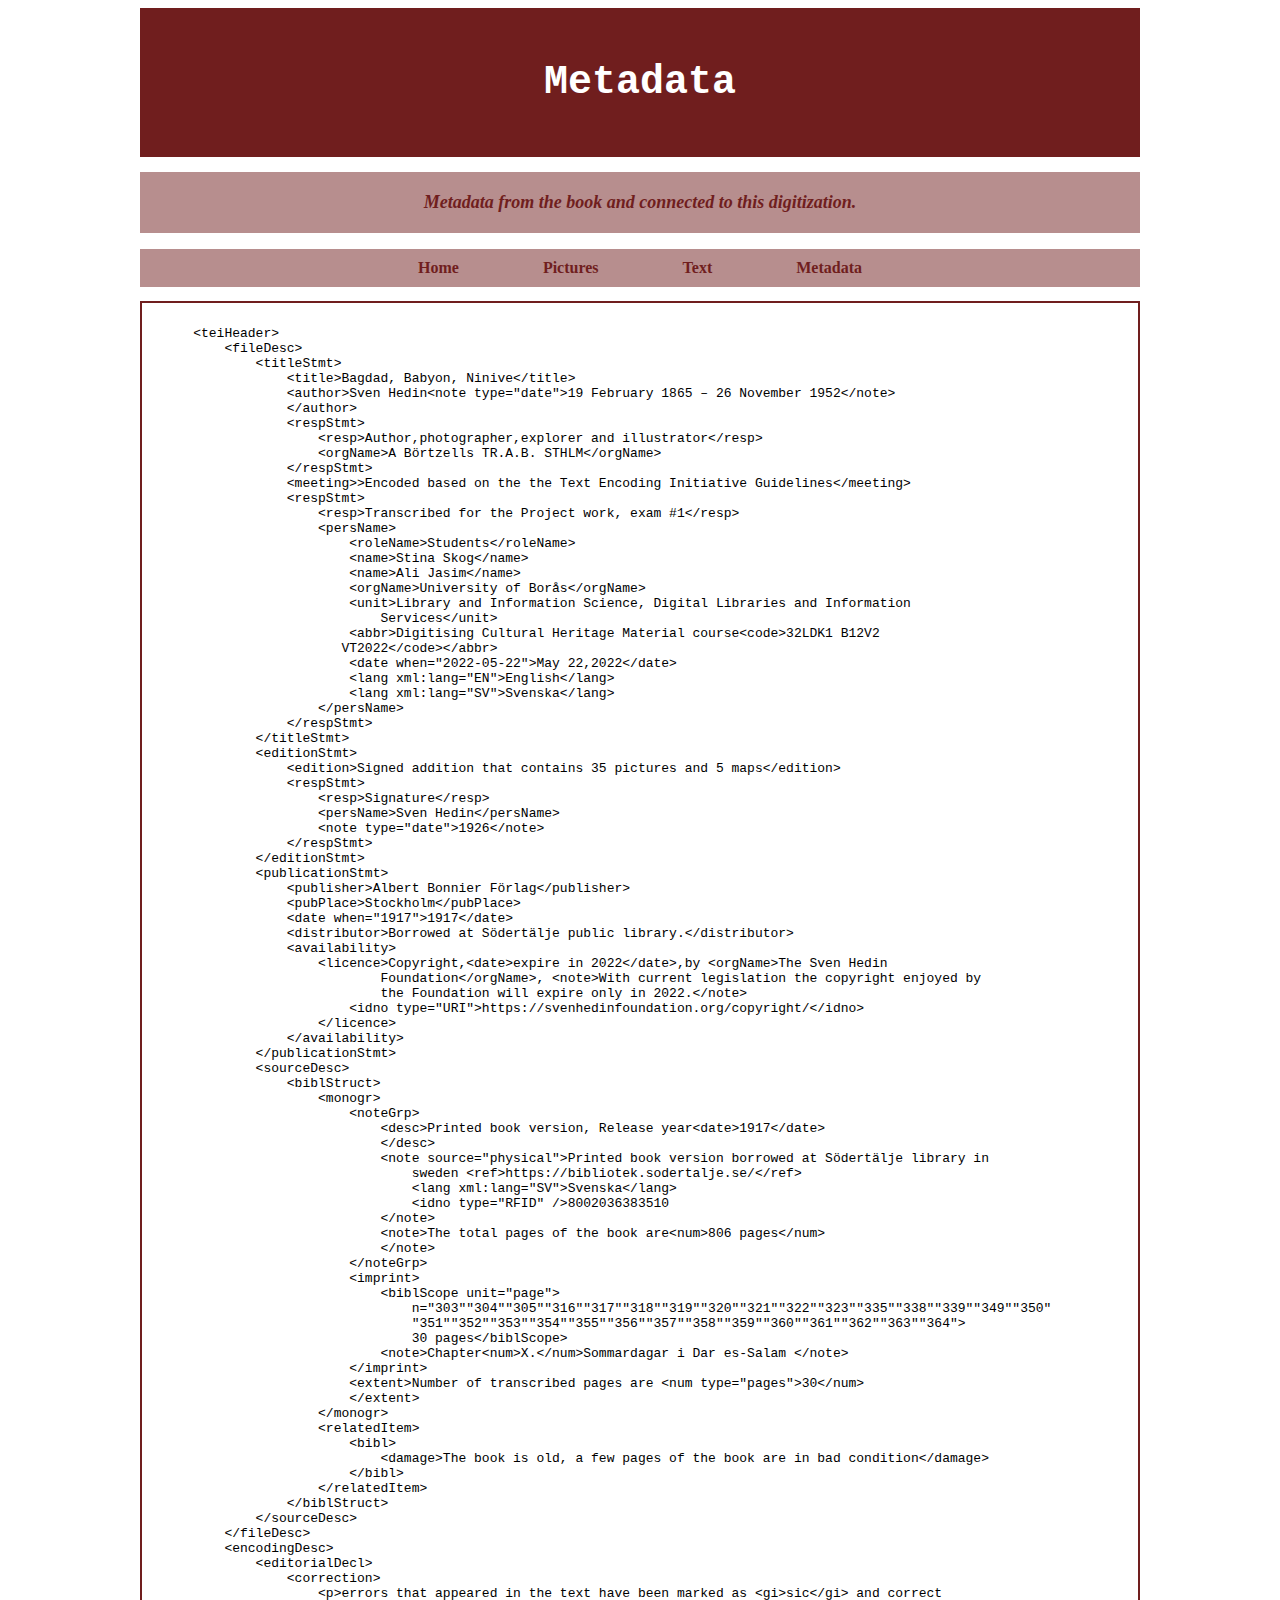
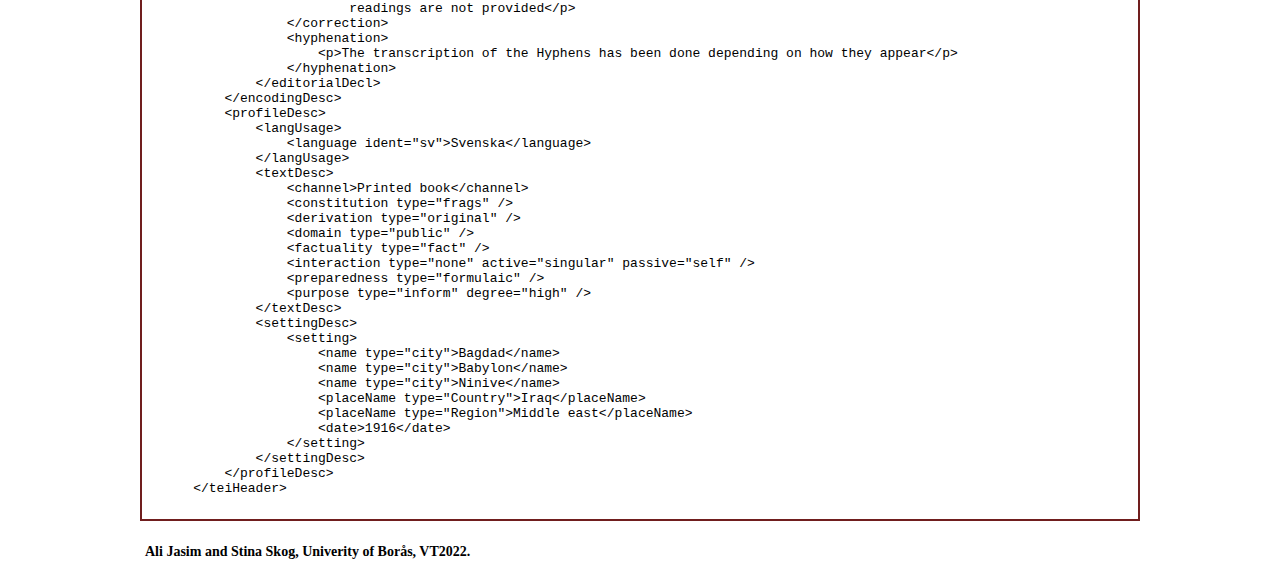
<file: docs/sida3.html>
<!DOCTYPE html>
<html lang="en">

<head>
    <meta charset="UTF-8">
    <meta http-equiv="X-UA-Compatible" content="IE=edge">
    <meta name="viewport" content="width=device-width, initial-scale=1.0">
    <title>Document</title>

    <link rel="stylesheet" type="text/css" href="assets/css/style.css">
</head>

<body>
    <header>
        <h1>Metadata</h1>
    </header>
    <h2>Metadata from the book and connected to this digitization. </h2>
    
        <ul class="nav">
            <li><a href="index.html">Home</a></li>
            <li><a href="sida1.html">Pictures</a></li>
            <li><a href="sida2.html">Text</a></li>
            <li><a href="sida3.html">Metadata</a></li>
        </ul>
    
<body>
    <div class="metadata">
    <pre>
    &lt;teiHeader&gt;
        &lt;fileDesc&gt;
            &lt;titleStmt&gt;
                &lt;title&gt;Bagdad, Babyon, Ninive&lt;/title&gt; 
                &lt;author&gt;Sven Hedin&lt;note type="date"&gt;19 February 1865 – 26 November 1952&lt;/note&gt;
                &lt;/author&gt;
                &lt;respStmt&gt;
                    &lt;resp&gt;Author,photographer,explorer and illustrator&lt;/resp&gt;
                    &lt;orgName&gt;A Börtzells TR.A.B. STHLM&lt;/orgName&gt;
                &lt;/respStmt&gt;
                &lt;meeting&gt;&gt;Encoded based on the the Text Encoding Initiative Guidelines&lt;/meeting&gt;
                &lt;respStmt&gt;
                    &lt;resp&gt;Transcribed for the Project work, exam #1&lt;/resp&gt;
                    &lt;persName&gt;
                        &lt;roleName&gt;Students&lt;/roleName&gt;
                        &lt;name&gt;Stina Skog&lt;/name&gt;
                        &lt;name&gt;Ali Jasim&lt;/name&gt;
                        &lt;orgName&gt;University of Borås&lt;/orgName&gt;
                        &lt;unit&gt;Library and Information Science, Digital Libraries and Information
                            Services&lt;/unit&gt;
                        &lt;abbr&gt;Digitising Cultural Heritage Material course&lt;code&gt;32LDK1 B12V2
                       VT2022&lt;/code&gt;&lt;/abbr&gt;
                        &lt;date when="2022-05-22"&gt;May 22,2022&lt;/date&gt;
                        &lt;lang xml:lang="EN"&gt;English&lt;/lang&gt;
                        &lt;lang xml:lang="SV"&gt;Svenska&lt;/lang&gt;
                    &lt;/persName&gt;
                &lt;/respStmt&gt;
            &lt;/titleStmt&gt;
            &lt;editionStmt&gt;
                &lt;edition&gt;Signed addition that contains 35 pictures and 5 maps&lt;/edition&gt;
                &lt;respStmt&gt;
                    &lt;resp&gt;Signature&lt;/resp&gt;
                    &lt;persName&gt;Sven Hedin&lt;/persName&gt;
                    &lt;note type="date"&gt;1926&lt;/note&gt;
                &lt;/respStmt&gt;
            &lt;/editionStmt&gt;
            &lt;publicationStmt&gt;
                &lt;publisher&gt;Albert Bonnier Förlag&lt;/publisher&gt;
                &lt;pubPlace&gt;Stockholm&lt;/pubPlace&gt;
                &lt;date when="1917"&gt;1917&lt;/date&gt;
                &lt;distributor&gt;Borrowed at Södertälje public library.&lt;/distributor&gt;
                &lt;availability&gt;
                    &lt;licence&gt;Copyright,&lt;date&gt;expire in 2022&lt;/date&gt;,by &lt;orgName&gt;The Sven Hedin
                            Foundation&lt;/orgName&gt;, &lt;note&gt;With current legislation the copyright enjoyed by
                            the Foundation will expire only in 2022.&lt;/note&gt;
                        &lt;idno type="URI"&gt;https://svenhedinfoundation.org/copyright/&lt;/idno&gt;
                    &lt;/licence&gt;
                &lt;/availability&gt;
            &lt;/publicationStmt&gt;
            &lt;sourceDesc&gt;
                &lt;biblStruct&gt;
                    &lt;monogr&gt;
                        &lt;noteGrp&gt;
                            &lt;desc&gt;Printed book version, Release year&lt;date&gt;1917&lt;/date&gt;
                            &lt;/desc&gt;
                            &lt;note source="physical"&gt;Printed book version borrowed at Södertälje library in
                                sweden &lt;ref&gt;https://bibliotek.sodertalje.se/&lt;/ref&gt;
                                &lt;lang xml:lang="SV"&gt;Svenska&lt;/lang&gt;
                                &lt;idno type="RFID" /&gt;8002036383510
                            &lt;/note&gt;
                            &lt;note&gt;The total pages of the book are&lt;num&gt;806 pages&lt;/num&gt;
                            &lt;/note&gt;
                        &lt;/noteGrp&gt;
                        &lt;imprint&gt;
                            &lt;biblScope unit="page"&gt;
                                n="303""304""305""316""317""318""319""320""321""322""323""335""338""339""349""350"
                                "351""352""353""354""355""356""357""358""359""360""361""362""363""364"&gt;
                                30 pages&lt;/biblScope&gt;
                            &lt;note&gt;Chapter&lt;num&gt;X.&lt;/num&gt;Sommardagar i Dar es-Salam &lt;/note&gt;
                        &lt;/imprint&gt;
                        &lt;extent&gt;Number of transcribed pages are &lt;num type="pages"&gt;30&lt;/num&gt;
                        &lt;/extent&gt;
                    &lt;/monogr&gt;
                    &lt;relatedItem&gt;
                        &lt;bibl&gt;
                            &lt;damage&gt;The book is old, a few pages of the book are in bad condition&lt;/damage&gt;
                        &lt;/bibl&gt;
                    &lt;/relatedItem&gt;
                &lt;/biblStruct&gt;
            &lt;/sourceDesc&gt;
        &lt;/fileDesc&gt;
        &lt;encodingDesc&gt;
            &lt;editorialDecl&gt;
                &lt;correction&gt;
                    &lt;p&gt;errors that appeared in the text have been marked as &lt;gi&gt;sic&lt;/gi&gt; and correct
                        readings are not provided&lt;/p&gt;
                &lt;/correction&gt;
                &lt;hyphenation&gt;
                    &lt;p&gt;The transcription of the Hyphens has been done depending on how they appear&lt;/p&gt;
                &lt;/hyphenation&gt;
            &lt;/editorialDecl&gt;
        &lt;/encodingDesc&gt;
        &lt;profileDesc&gt;
            &lt;langUsage&gt;
                &lt;language ident="sv"&gt;Svenska&lt;/language&gt;
            &lt;/langUsage&gt;
            &lt;textDesc&gt;
                &lt;channel&gt;Printed book&lt;/channel&gt;
                &lt;constitution type="frags" /&gt;
                &lt;derivation type="original" /&gt;
                &lt;domain type="public" /&gt;
                &lt;factuality type="fact" /&gt;
                &lt;interaction type="none" active="singular" passive="self" /&gt;
                &lt;preparedness type="formulaic" /&gt;
                &lt;purpose type="inform" degree="high" /&gt;
            &lt;/textDesc&gt;
            &lt;settingDesc&gt;
                &lt;setting&gt;
                    &lt;name type="city"&gt;Bagdad&lt;/name&gt;
                    &lt;name type="city"&gt;Babylon&lt;/name&gt;
                    &lt;name type="city"&gt;Ninive&lt;/name&gt;
                    &lt;placeName type="Country"&gt;Iraq&lt;/placeName&gt;
                    &lt;placeName type="Region"&gt;Middle east&lt;/placeName&gt;
                    &lt;date&gt;1916&lt;/date&gt;
                &lt;/setting&gt;
            &lt;/settingDesc&gt;
        &lt;/profileDesc&gt;
    &lt;/teiHeader&gt;
</pre>
</div>
<footer>
    <p>Ali Jasim and Stina Skog, Univerity of Borås, VT2022.</p>
  </footer>
</body>
    </html>
</file>
<file: docs/assets/css/style.css>
body {
    /*wrapper*/
    max-width: 1000px;
    min-height: 100vh;
    margin-left: auto;
    margin-right: auto;
    position: relative;
}

/*header and footer*/
header {
    background-color: rgb(112, 30, 30);
    max-width: 1000px;
    padding: 25px;
}

footer {
    clear: left;
    padding-top: 10px;
    font-weight: bold;
    color: rgb(112, 30, 30);
}

h1 {
    font-size: 40px;
    color: rgb(255, 255, 255);
    text-align: center;
    font-weight: bolder;
    font-family: monospace;
}

h2 {
    font-size: 18px;
    font-style: italic;
    color: rgba(112, 30, 30);
    text-align: center;
    background-color: rgba(112, 30, 30, 0.5);
    padding: 20px;
    max-width: 1000px;
}

h3 {
    font-size: 16px;
    color: rgb(112, 30, 30);
    margin: 5px;
}

h4 {
    font-size: 14px;
    color: rgb(112, 30, 30);
    margin: 5px;
    text-align: left;
}

p {
    font-size: 14px;
    color: black;
    margin: 5px;
    text-align: left;
}

/*Nav*/

 ul.nav {
    
    background-color: rgb(112, 30, 30, 0.5);
    padding: 0;
    text-align: center;
  }
  ul.nav > li {
    display: inline-block;
    padding: 10px 20px;
    text-decoration: none;
    font-weight: bold;
  }
  ul.nav > li:hover {
    background-color: rgb(112, 30, 30);
    padding: 10px 20px;
    color:white;
  }
  ul.nav > li > a {
    color: rgb(112, 30, 30);
    text-decoration: none;
    padding: 10px 20px;
  }

  ul.nav > li:hover > a {
      color:white;
      padding: 10px 20px;
  }

div {
    position: relative;
    float: center;
    outline: solid rgb(112, 30, 30) 2px;
    text-align: center;
    padding: 10px 20px;
    margin: 2px;
    margin-bottom: 10px;
   
}

.metadata {
  text-align: left;
}

.textpage {
    width: 950px;
    
}
.image {
    position: relative;
    width: 100%;
    margin: 0px;
    padding: 0px;
    outline: 0cm;
    font-style: italic;
}

#storBild {
  outline: 0cm;
}

/* The Modal*/
.modal {
    display: none; 
    position: fixed; 
    z-index: 1; 
    left: 0;
    top: 0;
    width: 100%;
    height: 100%; 
    overflow: auto; 
    background-color: rgb(0,0,0);
    background-color: rgba(0,0,0,0.4);
  }
  
  /* Rutan */
  .modal-content {
    background-color: #fefefe;
    margin: 15% auto;
    padding: 20px;
    border: 1px solid #888;
    width: 700px; 
  }
   
/* The Close Button */ 
.close {
 background-color: rgb(112, 30, 30, 0.5);
 border: none;
 color: white;
 padding: 5px 10px;
 text-align: center;
 text-decoration: none;
 display: inline;
 font-size: 16px;
 margin: 2px 2px;
 cursor: pointer;
 
}
.close:hover {
 background-color: rgb(112, 30, 30);
}
</file>
